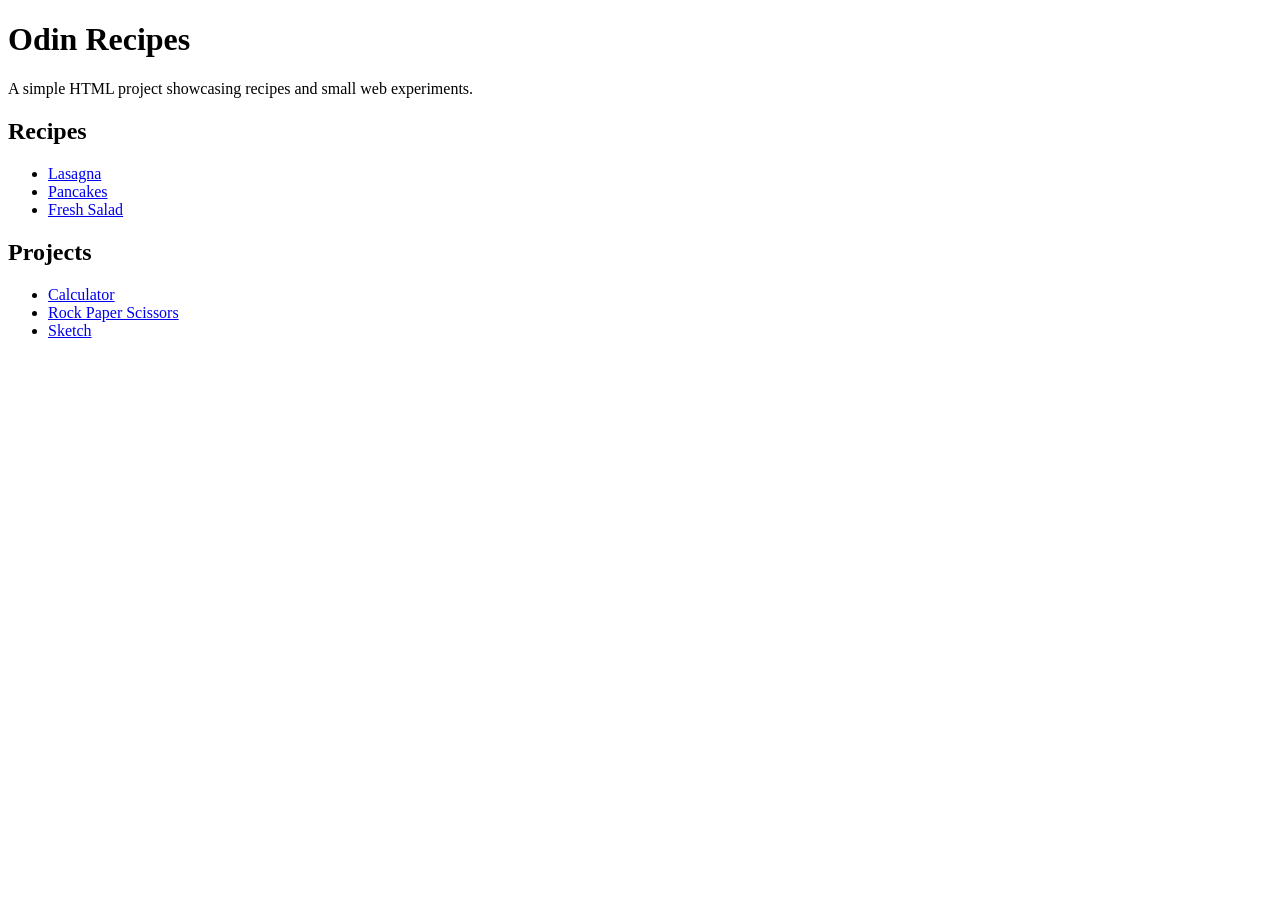
<file: index.html>
﻿<!DOCTYPE html>
<html lang="en">
  <head>
    <meta charset="utf-8" />
    <title>Odin Recipes</title>
  </head>
  <body>
    <h1>Odin Recipes</h1>
    <p>A simple HTML project showcasing recipes and small web experiments.</p>

    <h2>Recipes</h2>
    <ul>
      <li><a href="recipes/lasagna.html">Lasagna</a></li>
      <li><a href="recipes/pancakes.html">Pancakes</a></li>
      <li><a href="recipes/salad.html">Fresh Salad</a></li>
    </ul>

    <h2>Projects</h2>
    <ul>
      <li><a href="projects/calculator/">Calculator</a></li>
      <li><a href="projects/rps/">Rock Paper Scissors</a></li>
      <li><a href="projects/sketch/">Sketch</a></li>
    </ul>
  </body>
</html>
</file>
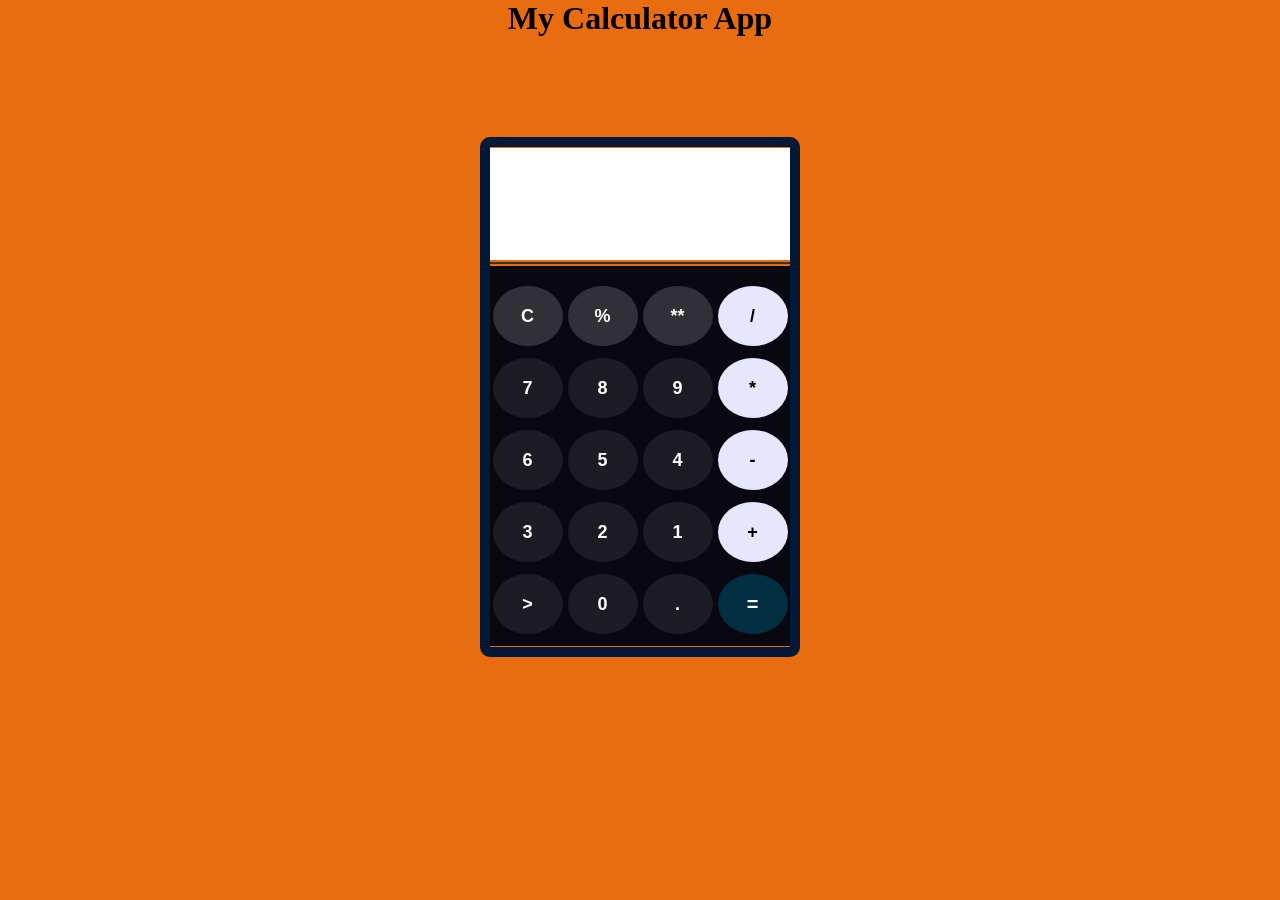
<file: projects/calculator/calculator/calculator.html>
<!DOCTYPE html>
<html lang="en">
  <head>
    <meta charset="UTF-8" />
    <meta name="viewport" content="width=device-width, initial-scale=1.0" />
    <title>Document</title>
    <link rel="stylesheet" href="./calculator.css" />
  </head>
  <body>
    <h1>My Calculator App</h1>
    <div class="container">
      <div id="display"></div>
      <hr />
      <div class="btn_areas">
        <button id="clean" class="btn opi">C</button>
        <button class="btn operator opi">%</button>
        <button class="btn operator opi">**</button>
        <button class="btn operator opa">/</button>
        <button class="btn operand">7</button>
        <button class="btn operand">8</button>
        <button class="btn operand">9</button>

        <button class="btn operator opa">*</button>

        <button class="btn operand">6</button>
        <button class="btn operand">5</button>
        <button class="btn operand">4</button>

        <button class="btn operator opa">-</button>

        <button class="btn operand">3</button
        ><button class="btn operand">2</button>
        <button class="btn operand">1</button>

        <button class="btn operator opa">+</button>
        <button class="btn deleteLast">></button
        ><button class="btn operand">0</button>

        <button class="btn operator">.</button
        ><button id="equal" class="btn equal op">=</button>
      </div>
    </div>
    <script src="./calculator.js"></script>
  </body>
</html>
</file>
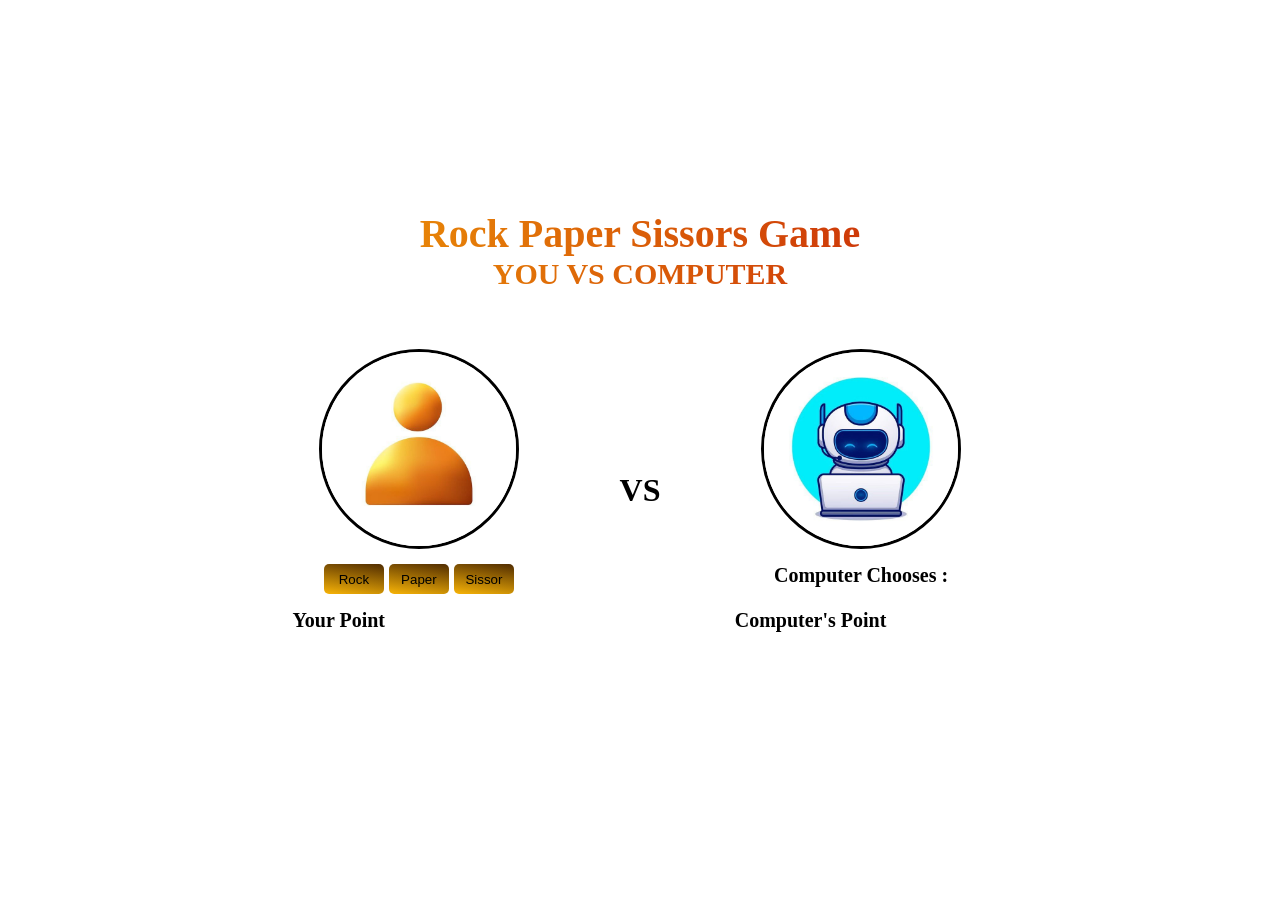
<file: projects/rps/Game/rock.html>
<!DOCTYPE html>
<html lang="en">
  <head>
    <meta charset="UTF-8" />
    <meta name="viewport" content="width=device-width, initial-scale=1.0" />
    <link rel="stylesheet" href="./paper.css" />
    <title>Document</title>
  </head>
  <body>
    <div class="container">
      <div class="header">
        <h1>Rock Paper Sissors Game</h1>
        <h2>YOU VS COMPUTER</h2>
      </div>
      <!-- the middle image display section -->
      <div class="image_section">
        <div class="image image1">
          <img
            id="human"
            src="./image/human_icon.jpg"
            width="200"
          
            alt="" />
          <div class="chooses">
            <button id="rock">Rock</button>
            <button id="paper">Paper</button>
            <button id="sissor">Sissor</button>
          </div>
          <div class=" score"id="human_score">Your Point</div>
        </div>
        <div class="vs">
          <h1>VS</h1>
        </div>
        <div class="image2 image">
          <img id="computer" src="./image/computer_icon.jpg" alt="" />
          <div class="chooses">Computer Chooses :</div>
          <div class=" score" id="computer_score">Computer's Point</div>
        </div>
      </div>
    </div>

    <script src="./sissor.js"></script>
  </body>
</html>
</file>
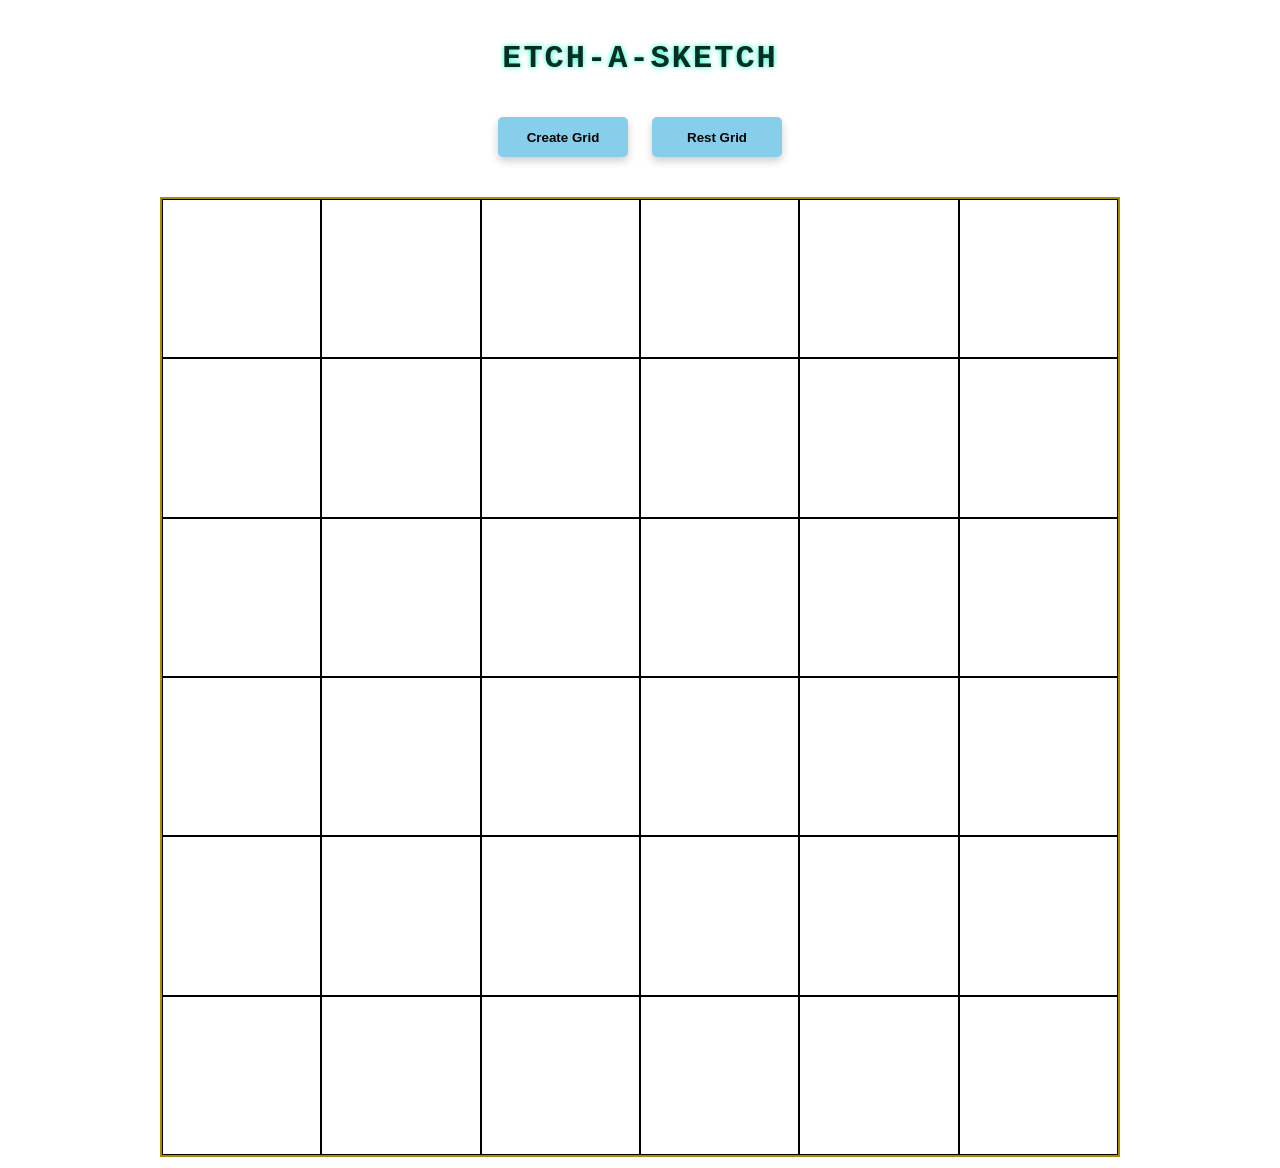
<file: projects/sketch/sketch/sketch.html>
<!DOCTYPE html>
<html lang="en">
  <head>
    <meta charset="UTF-8" />
    <meta name="viewport" content="width=device-width, initial-scale=1.0" />
    <link rel="stylesheet" href="./style.css" />
    <title>Document</title>
  </head>
  <body>
    <div class="header">
      <h1> Etch-a-Sketch</h1>
    </div>
    <div>
      <button id="btn" class="btn">Create Grid</button>
    <button id="btn1" class="btn">Rest Grid</button>
    </div>
    
    <div id="container"></div>
    <script src="./app.js"></script>
  </body>
</html>
</file>
<file: projects/calculator/calculator/calculator.css>
* {
  margin: 0%;
  padding: 0%;
  box-sizing: border-box;
}
body {
  display: flex;
  flex-direction: column;
  align-items: center;
  justify-content: center;
  background-color: #e96d0f;

}
.container {
  margin: 100px 100px;
  width: 320px;
  height: 520px;
  border: 1px solid black;
  display: flex;
  flex-direction: column;
  justify-content: space-around;
  border-radius: 10px;
  border: 10px solid rgb(2, 25, 58);
}
.container > #display {
 height: 3.5em; /* or more if you want room for wrapping */
  word-break: break-all; /* break long words if needed */
  white-space: normal;   /* allow wrapping to new line */
  font-size: 2rem;       /* default size (overriden in JS) */
  line-height: 1.2;
  padding: 0.2em 0.5em;
  background-color: white;

}
.btn_areas {
  height: 380px;
  background-color: rgb(9, 8, 17);
  display: flex;
  flex-wrap: wrap;
  justify-content: space-around;
  padding-top: 20px;
}

.btn {
  width: 70px;
  height: 60px;
  border-radius: 50%;
  margin: 0 1px;
  font-size: large;
  font-weight: 600;
  text-align: center;
  border: none;
  color: white;
  background-color: rgba(241, 227, 227, 0.085);
}
.opi {
  background: rgba(236, 232, 232, 0.177);
}
.opa {
  background-color: #e6e6ff;
  color: black;
}
.op {
  background-color: #022e41;
  font-size: 20px;
  padding: 0;
}
.btn:hover {
  background-color: #655f5f;
}
.btn:active {
  scale: 0.9;
}
hr {
  border: none;
  height: 2px;
  background-color: #333;
  width: 100%;
}
</file>
<file: projects/rps/Game/paper.css>
* {
  margin: 0;
  padding: 0;
  box-sizing: border-box;
}
body {
  display: flex;
  align-items: center;
  /* justify-self: center; */
}

.container {
  height: 100vh;
  width: 80%;
  display: flex;
  flex-direction: column;
  align-items: center;
  justify-content: center;
  /* background: #000; */
  margin: 0 10%;
}

img {
  max-width: 200px;
  border-radius: 50%;
  border: 3px solid;
}
.header {
  width: 100%;
  background: linear-gradient(90deg, #f8b407, #bd0909);
  -webkit-background-clip: text;
  /* background: gray; */
  -webkit-text-fill-color: transparent;
  font-size: 20px;
  font-weight: bold;
  text-align: center;
}
.image_section {
  padding: 20px;
  /* background-color: aquamarine; */
  height: 400px;
  display: flex;
  align-items: center;
  justify-content: space-around;
  width: 80%;
}
.image {
  padding: 10px;
  display: flex;
  flex-direction: column;
  align-items: center;
  justify-self: center;
  gap: 5px;
  width: 35%;
}

.chooses {
  margin: 10px 9px;
  width: 200px;
  height: 30px;
  display: flex;
  justify-content: space-evenly;
  font-weight: 700;
  font-size: 20px;
}
button {
  width: 60px;
  border-radius: 5px;
  border: none;
  background: linear-gradient(9deg, #f8b407, #502c01);
}
button:hover {
  background: linear-gradient(9deg, #502c01, #f8b407);
}
button:active {
  background: #000;
  color: white;
}

.score {
  font-size: 20px;
  font-weight: 700;
  align-self: flex-start;
}
/* .image2 {
  background: red;
  width: 35%;
  display: flex;
  flex-direction: column;
  align-items: center;
  justify-content: center;
  gap: 5px;
  margin-bottom: 40px;
} */
.result {
  background-color: rgb(231, 202, 12);
  width: 500px;
  height: 320px;
  border: none;
  border-radius: 10px;
  box-shadow: 5px 5px 10px peru;
  position: absolute;
  display: flex;
  flex-direction: column;
  align-items: center;
  visibility: hidden;
  z-index: 4;
}
.result_button {
  width: 90px;
  height: 40px;
  border-radius: 5px;
  border: none;
  background: linear-gradient(9deg, #21211f, #555449);
  position: absolute;
  top: 80%;
  left: 35%;
  color: white;
  font-weight: bold;
}
.result_button:hover {
  background-color: rgb(56, 130, 192);
}
</file>
<file: projects/sketch/sketch/style.css>
* {
  margin: 0;
  padding: 0;
  box-sizing: border-box;
}
body {
  display: flex;
  flex-direction: column;
  align-items: center;
  margin: 10px;
  height: 100hv;
  gap: 30px;
}

.header {
  margin-top: 30px;
}
.header > h1 {
  font-family: "Roboto Mono", monospace;
  /* Additional robotic style enhancements */
  text-transform: uppercase; /* Use all capital letters */
  color: #0a2c23; /* Give it a sci-fi, glowing color */
  letter-spacing: 2px; /* Increase the spacing between letters */
  text-shadow: 0 0 5px #00ffc0; /* Add a subtle glow effect */
}
.btn {
  background: skyblue;
  width: 130px;
  height: 40px;
  border: none;
  border-radius: 5px;
  box-shadow: 0 4px 8px rgba(0, 0, 0, 0.2);
  margin: 10px;
  font-weight: 800;
  padding: 5px;
}
.btn:hover {
  background-color: aquamarine;
}
.btn:active {
  background: #000;
  border: 3px solid white;
  color: white;
}
#container {
  display: flex;
  flex-wrap: wrap;
  width: 960px;
  height: 960px;
  border: 2px solid rgb(167, 140, 4);
}
.square {
  flex-shrink: 1;
  flex-grow: 1;

  border: 1px solid black;
  box-sizing: border-box;
  transition: background-color 0.63s;
}
.square:hover {
  background-color: aqua;
}
.draw {
  background-color: blueviolet;
}
</file>
